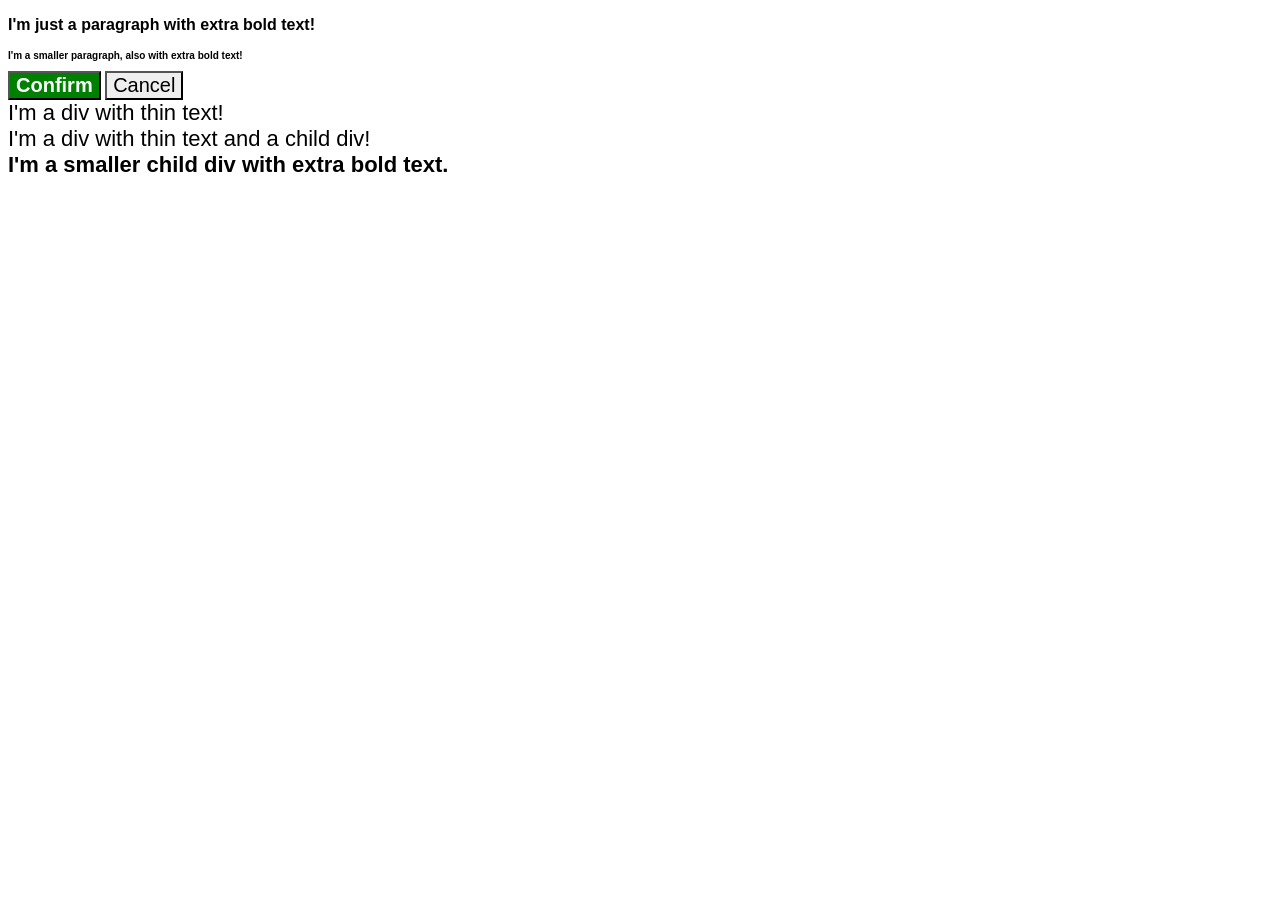
<file: foundations/cascade/01-cascade-fix/index.html>
<!DOCTYPE html>
<html lang="en">
  <head>
    <meta charset="UTF-8">
    <meta http-equiv="X-UA-Compatible" content="IE=edge">
    <meta name="viewport" content="width=device-width, initial-scale=1.0">
    <title>Fix the Cascade</title>
    <link rel="stylesheet" href="style.css">
  </head>
  <body>
    <p class="para">I'm just a paragraph with extra bold text!</p>
    <p class="para small-para">I'm a smaller paragraph, also with extra bold text!</p>

    <button id="confirm-button" class="button confirm">Confirm</button>
    <button id="cancel-button" class="button cancel">Cancel</button>

    <div class="text">I'm a div with thin text!</div>
    <div class="text">I'm a div with thin text and a child div!
    <div class="text child">I'm a smaller child div with extra bold text.</div>
    </div>
  </body>
</html>
</file>
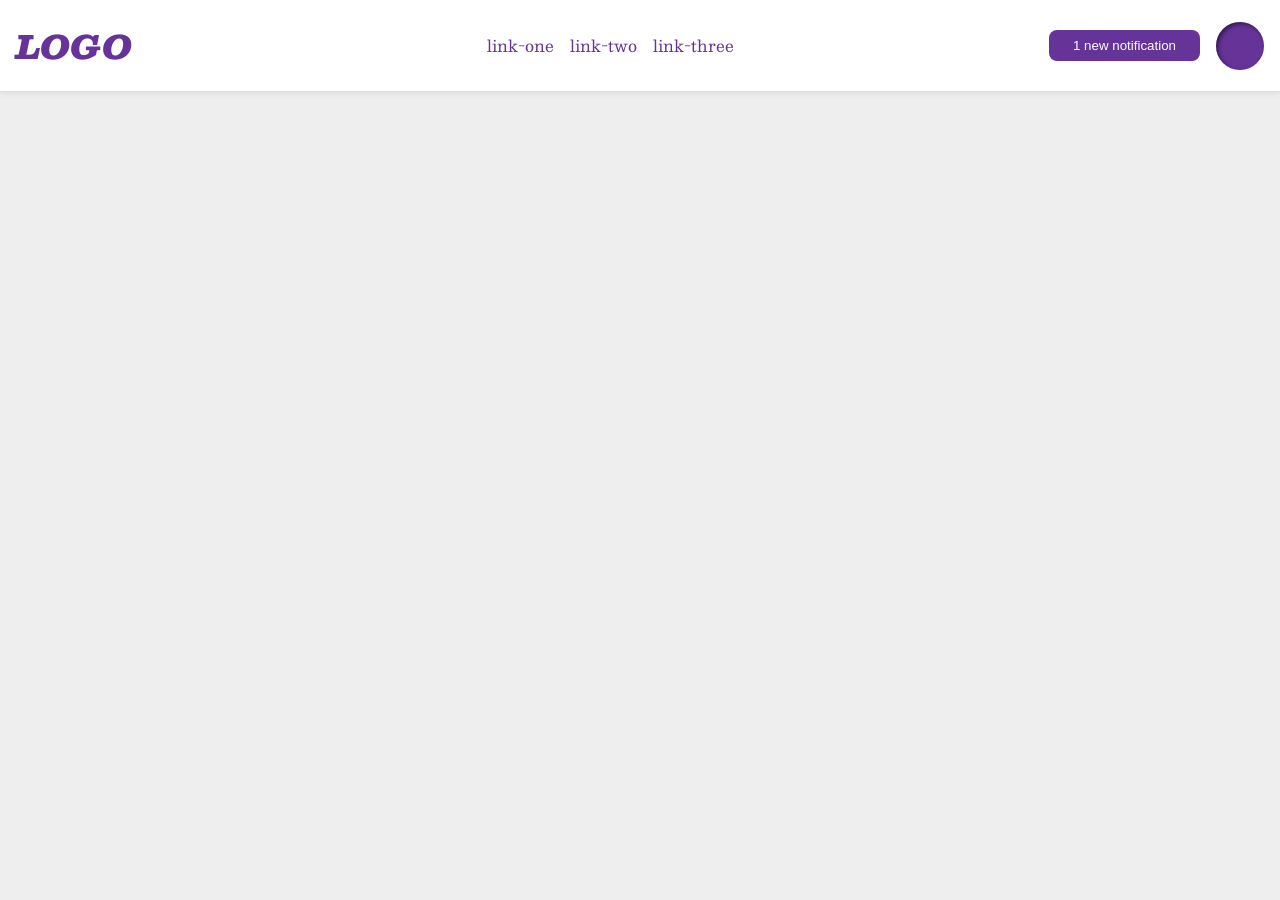
<file: foundations/flex/03-flex-header-2/index.html>
<!DOCTYPE html>
<html lang="en">
  <head>
    <meta charset="UTF-8">
    <meta http-equiv="X-UA-Compatible" content="IE=edge">
    <meta name="viewport" content="width=device-width, initial-scale=1.0">
    <title>Flex Header 2</title>
    <link rel="stylesheet" href="style.css">
  </head>
  <body>
    <div class="header">
      <div class="logo">
        LOGO
      </div>
      <ul class="links">
        <li><a href="https://google.com">link-one</a></li>
        <li><a href="https://google.com">link-two</a></li>
        <li><a href="https://google.com">link-three</a></li>
      </ul>
      <div class="right">
      <button class="notifications">1 new notification</button>
      <div class="profile-image"></div>
      </div>
    </div>
  </body>
</html>
</file>
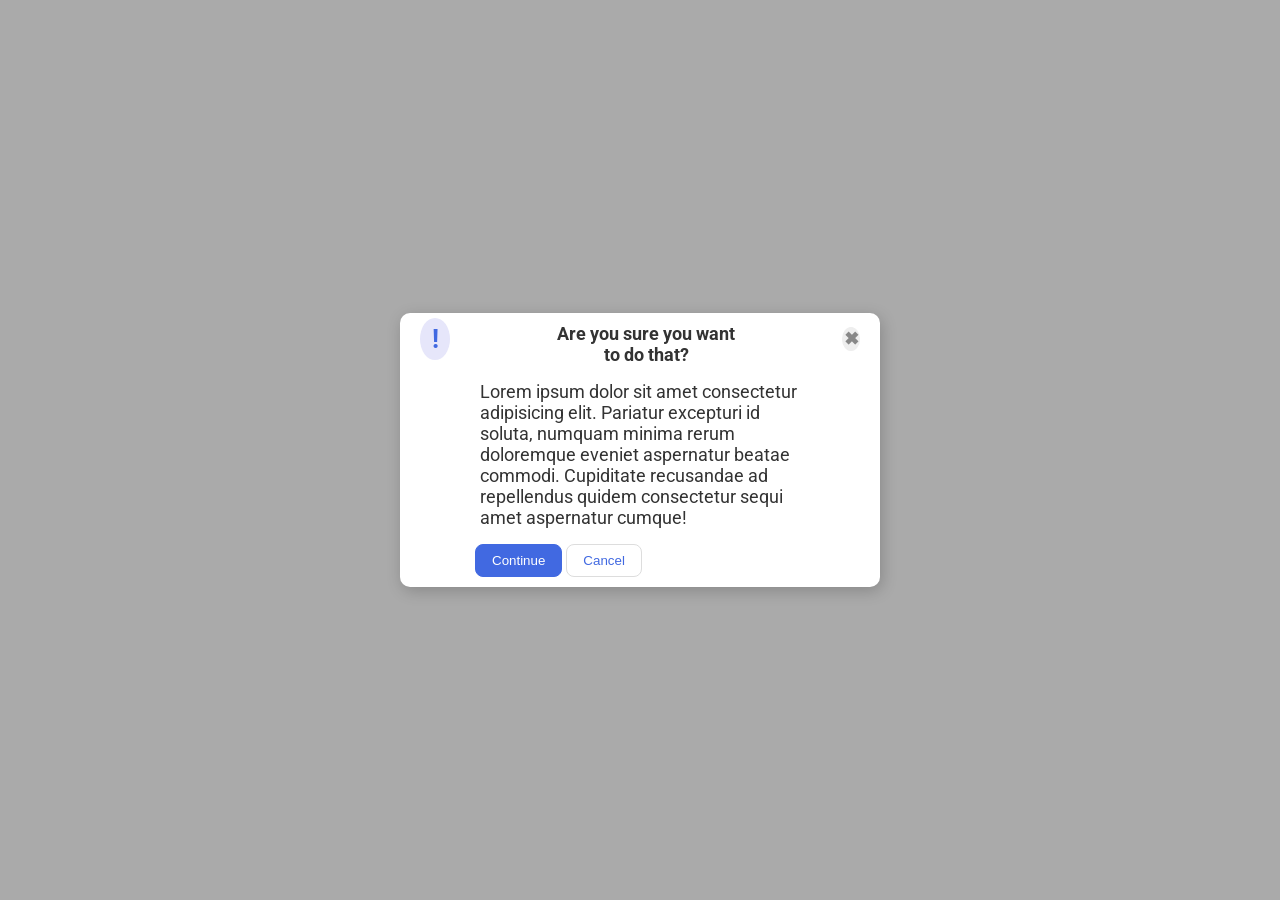
<file: foundations/flex/05-flex-modal/index.html>
<!DOCTYPE html>
<html lang="en">
  <head>
    <meta charset="UTF-8">
    <meta http-equiv="X-UA-Compatible" content="IE=edge">
    <meta name="viewport" content="width=device-width, initial-scale=1.0">
    <link rel="stylesheet" href="style.css">
    <title>Modal</title>
  </head>
  <body>
    <div class="modal">
      <div class="card_header">
      <div class="icon">!</div>
      <div class="header">Are you sure you want to do that?</div>
      <button class="close-button">✖</button>
      </div>
      <div class="card">
      <div class="text">Lorem ipsum dolor sit amet consectetur adipisicing elit. Pariatur excepturi id soluta, numquam minima rerum doloremque eveniet aspernatur beatae commodi. Cupiditate recusandae ad repellendus quidem consectetur sequi amet aspernatur cumque!</div>
      </div>
      <button class="continue">Continue</button>
      <button class="cancel">Cancel</button>
  </body>
</html>
</file>
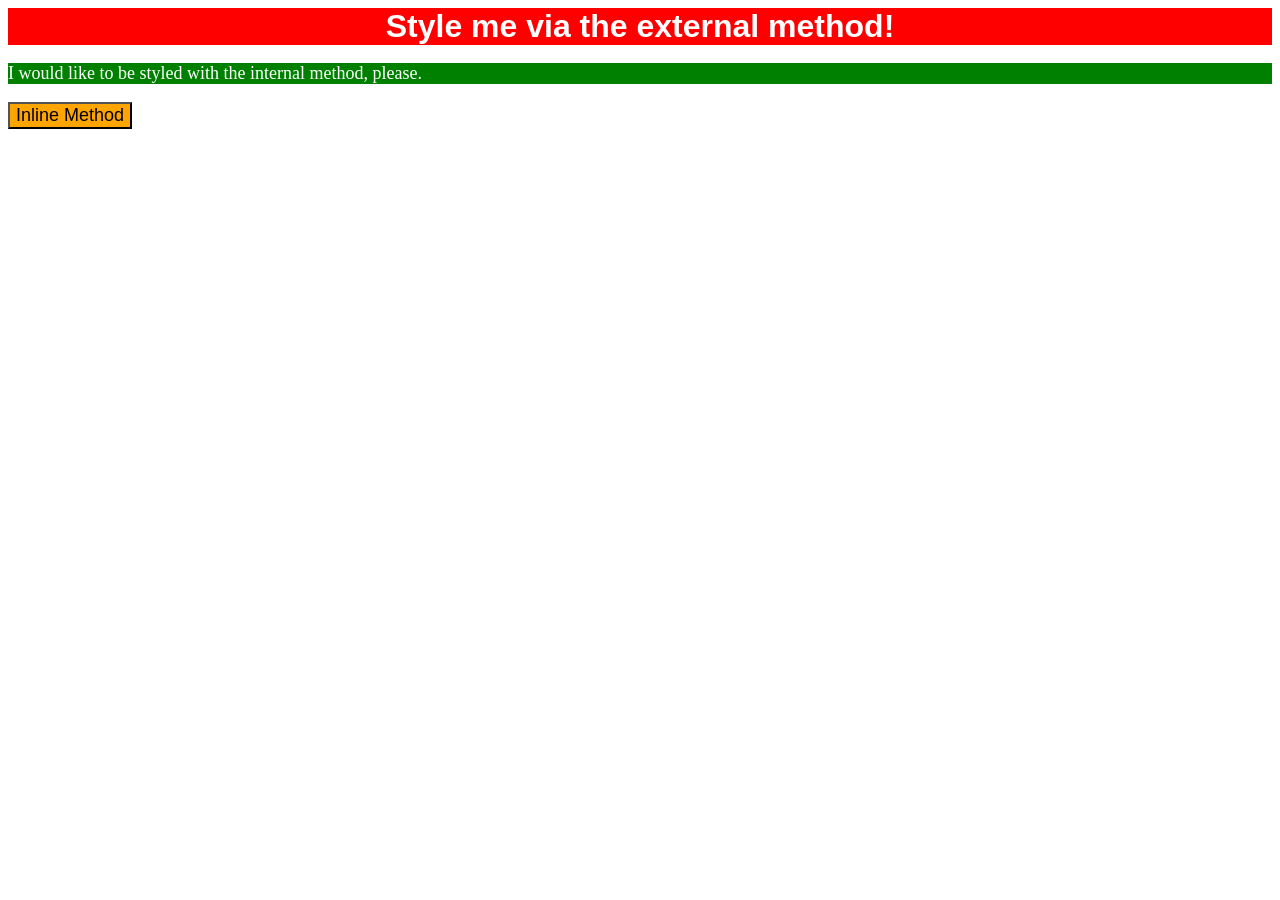
<file: foundations/intro-to-css/01-css-methods/index.html>
<!DOCTYPE html>
<html lang="en">
  <head>
    <meta charset="UTF-8">
    <meta http-equiv="X-UA-Compatible" content="IE=edge">
    <meta name="viewport" content="width=device-width, initial-scale=1.0">
    <title>Methods for Adding CSS</title>
    <link rel="stylesheet" href="style.css">
  </head>
  <body>
    <style>
    .p{
      background-color: green;
      color: white;
      font-size: 18px;
    }
    </style>
    <div class="div">Style me via the external method!</div>
    <p class="p">I would like to be styled with the internal method, please.</p>
    <button style="background-color: orange; font-size: 18px;">Inline Method</button>
  </body>
</html>
</file>
<file: foundations/cascade/01-cascade-fix/style.css>
body {
  font-family: Arial, Helvetica, sans-serif;
}


.small-para {
  font-size: 10px;
}

.para {
  font-weight: bold;
  
}

.confirm {
  background: green;
  color: white;
  font-weight: bold;
} 

.button {
  /* background-color: rgb(255, 255, 255); */
  border-color: black;
  font-size: 20px;
}

.child {
  color: rgb(0, 0, 0);
  font-weight: bold;
  font-size: 14px;
}

div.text {
  color: rgb(0, 0, 0);
  font-size: 22px;
}
</file>
<file: foundations/flex/03-flex-header-2/style.css>
/* this is some magical font-importing.  
you'll learn about it later. */
@import url('https://fonts.googleapis.com/css2?family=Besley:ital,wght@0,400;1,900&display=swap');

body {
  margin: 0;
  background: #eee;
  font-family: Besley, serif;
}

.header {
  background: white;
  border-bottom: 1px solid #ddd;
  box-shadow: 0 0 8px rgba(0,0,0,.1);
  display: flex;
  flex-direction: row;
  gap: 16px;
  padding: 16px; 
  justify-content: space-between;  /* Add this line */
  align-items: center;
}


.profile-image {
  background: rebeccapurple;
  box-shadow: inset 2px 2px 4px rgba(0,0,0,.5);
  border-radius: 50%;
  width: 48px;
  height: 48px;
}

.logo {
  color: rebeccapurple;
  font-size: 32px;
  font-weight: 900;
  font-style: italic;
}

button {
  border: none;
  border-radius: 8px;
  background: rebeccapurple;
  color: white;
  padding: 8px 24px;  
}

a {
  /* this removes the line under our links */
  text-decoration: none;
  color: rebeccapurple;
}

ul {
  list-style-type: none;
  text-align: right;
}
.notifications {
  display: flex;
  align-self: center;
  align-items: right;
  flex-direction: row;
  gap: 8px;
}

.links {
  display: flex;
  flex-direction: row;
  gap: 16px;
}
.profile-image {
  align-self: center;
  align-items: center;
}

.right {
  display: flex;
  flex-direction: row;
  gap: 16px;
  justify-content: space-between;
  align-content: right;
}
</file>
<file: foundations/flex/05-flex-modal/style.css>
@import url('https://fonts.googleapis.com/css2?family=Roboto:wght@400;700&display=swap');

html, body {
  height: 100%;
}

body {
  font-family: Roboto, sans-serif;
  margin: 0;
  background: #aaa;
  color: #333;
  /* I'll give you this one for free lol */
  display: flex;
  align-items: center;
  justify-content: center;
}

.modal {
  background: white;
  width: 480px;
  border-radius: 10px;
  box-shadow: 2px 4px 16px rgba(0,0,0,.2);
}

.icon {
  color: royalblue;
  font-size: 26px;
  font-weight: 700;
  background: lavender;
  width: 42px;
  height: 42px;
  border-radius: 70%;
  display: flex;
  align-items: center;
  justify-content: center;
  margin-left: 20px;
}

.close-button {
  background: #eee;
  border-radius: 50%;
  margin-right: 20px;
  color: #888;
  font-weight: 700;
  font-size: 16px;
  height: 24px;
  width: 24px;
  display: flex;
  align-items: center;
  justify-content: center;
  border: 1px solid #eee;
  padding: 0;
  font-weight:bold;
  font-size: 18px;
}

button {
  cursor: pointer;
  padding: 8px 16px;
  border-radius: 8px;
}

button.continue {
  background: royalblue;
  border: 1px solid royalblue;
  color: white;
  margin-left: 75px;
}

button.cancel {
  background: white;
  border: 1px solid #ddd;
  color: royalblue;
  margin-bottom: 10px;
}

.card {
  padding: 16px;
  padding-left: 30px;
  text-align: left;
  margin-left: 50px;
  margin-right: 50px;
  font-size: large;
}

.card_header{
  display: flex;
  align-items: center;
  flex-direction: row;
  gap: 100px;
  font-size: bold;
}
.header{
  font-size: 18px;
  font-weight: bold;
  text-align: center;
  padding-top: 10px;
}
</file>
<file: foundations/intro-to-css/01-css-methods/style.css>
.div{
    background-color: red;
    color: white;
    font-size: 32px;
    text-align: center;
    font-family:Haettenschweiler, 'Arial Narrow Bold', sans-serif;
    font-weight: bold;
}
</file>
